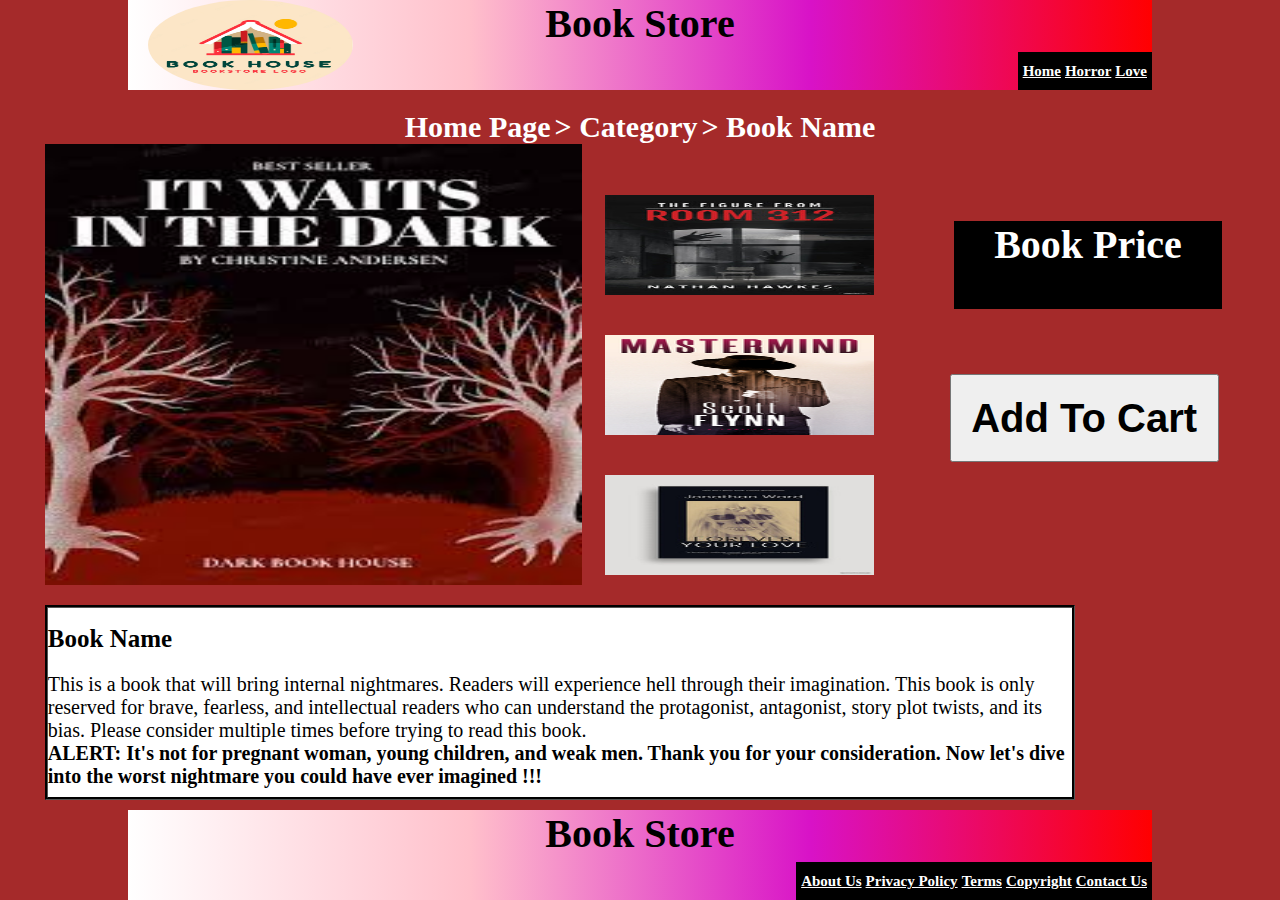
<file: book.html>
<html lang="en">
<head>
    <meta charset="UTF-8">
    <meta http-equiv="X-UA-Compatible" content="IE=edge">
    <meta name="viewport" content="width=device-width, initial-scale=1.0">
    <link rel="stylesheet" href="footer.css" type="text/css">
    <link rel="stylesheet" href="book.css" type="text/css"> 
    <link rel="stylesheet" href="header.css" type="text/css">
    <title>Book Detail</title>
</head>
<body>
    <header>
        <span> Book Store </span>
        <img src="logo.JPG" alt="logo">
        <div id="topnav">
            <nav>
                <a href="index.html" target="_blank">Home</a>
                <a href="category.html" target="_blank">Horror</a>
                <a href="category.html" target="_blank">Love</a>
            </nav>
        </div> 
    </header>

    <main>
        <div id="breadcrumb">
            <a href="index.html" target="_self">Home Page</a>
            <span> > </span>
            <a href="category.html" target="_self">Category</a>
            <span> > </span>
            <span> Book Name</span>
        </div>

        <div id="main">
            <div id="images">
                <img src="horror1.JPG" alt="Horror" class="main_image">
                <div class="sub_image">
                    <img src="thriller1.JPG" alt="sub-horror" >
                    <img src="thriller2.JPG" alt="sub-horror" >
                    <img src="thriller3.JPG" alt="sub-horror" >
                </div>                
            </div>
            <div id="payment">
                <h1>Book Price</h1>
                <button name="cart"> Add To Cart</button>
            </div>

        </div>
        <div id="description">
            <h1 id="name">Book Name</h1>
            <p>This is a book that will bring internal nightmares. Readers will experience hell through
                their imagination. This book is only reserved for brave, fearless, and intellectual readers who 
                can understand the protagonist, antagonist, story plot twists, and its bias. Please consider multiple times 
                before trying to read this book. 
                <br>
                <strong>
                    ALERT: It's not for pregnant woman, young children, and weak men. Thank you for your consideration. Now let's dive 
                    into the worst nightmare you could have ever imagined !!!
                </strong>

            </p>
        </div>

    </main>

    <footer>
        <span>Book Store</span>
        <div id="bottomnav">
            <nav>
                <a href="#" target="_blank">About Us</a>
                <a href="#" target="_blank">Privacy Policy</a>
                <a href="#" target="_blank">Terms</a>
                <a href="#" target="_blank">Copyright</a>
                <a href="contact.html" target="_blank">Contact Us</a>
            </nav>
        </div> 
    </footer>
</body>
</html>
</file>
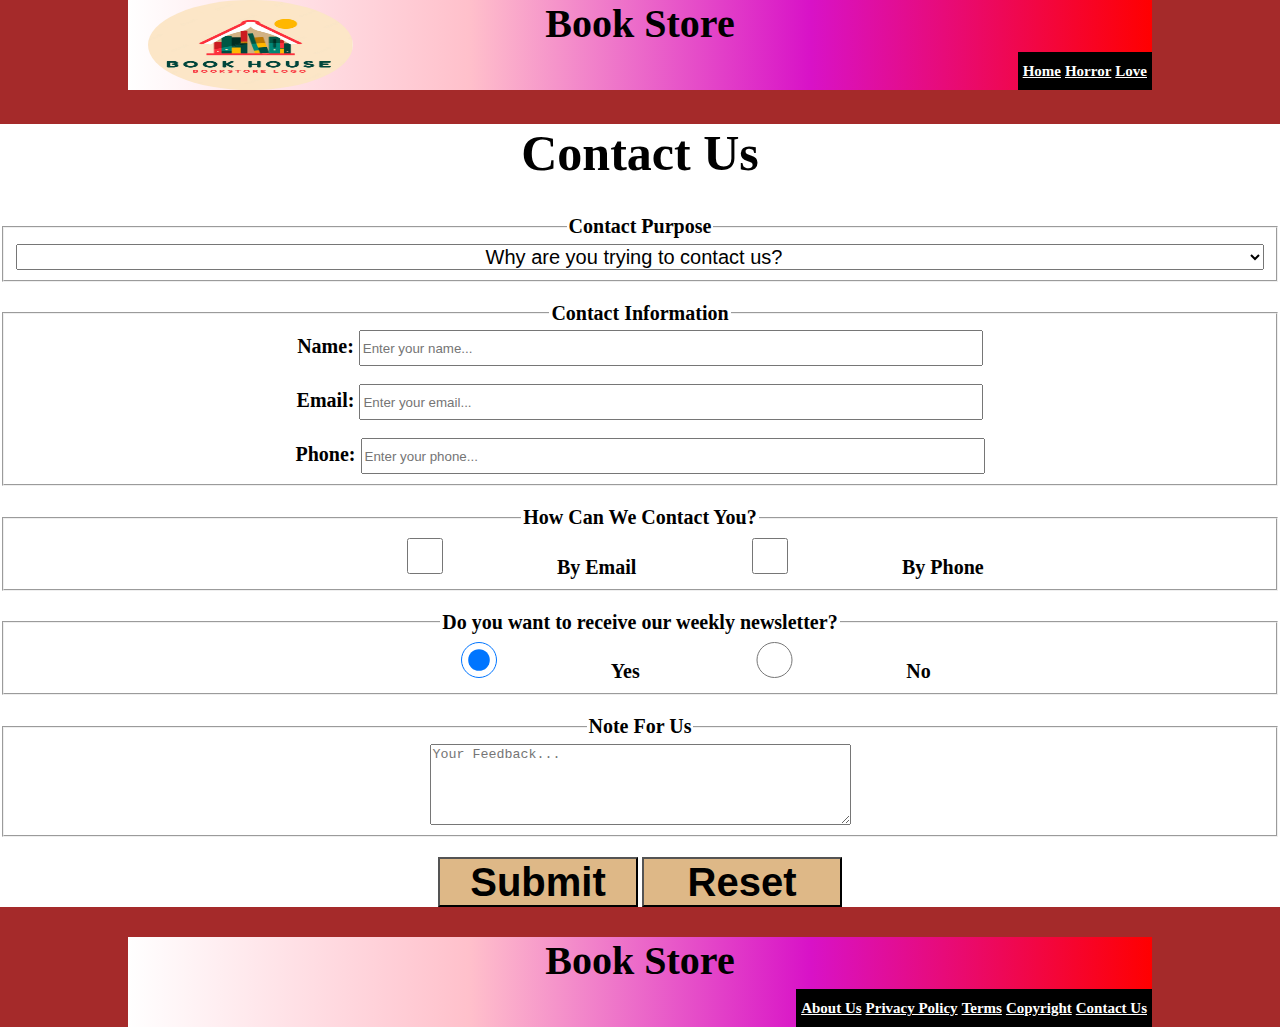
<file: contact.html>
<html lang="en">
<head>
    <meta charset="UTF-8">
    <meta http-equiv="X-UA-Compatible" content="IE=edge">
    <meta name="viewport" content="width=device-width, initial-scale=1.0">
    <link rel="stylesheet" href="header.css" type="text/css">
    <link rel="stylesheet" href="footer.css" type="text/css">
    <link rel="stylesheet" href="contact.css" type="text/css">
    <title>Contact Us</title>
</head>
<body>
    <header>
        <span> Book Store </span>
        <img src="logo.JPG" alt="logo">
        <div id="topnav">
            <nav>
                <a href="index.html" target="_blank">Home</a>
                <a href="category.html" target="_blank">Horror</a>
                <a href="category.html" target="_blank">Love</a>
            </nav>
        </div> 
    </header>

    <main>
        <h1>Contact Us</h1>

        <form action="form.php" method="post" enctype="multipart/form-data" >
            <fieldset id="contact_purpose">
                <legend>Contact Purpose</legend>
                <select name="purpose-list[]" id="purpose">
                    <option value="" style="font-weight: bold;background-color: gray;">Why are you trying to contact us?</option>
                    <option id="sell_book" value="I want to sell books">I want to sell books</option>
                    <option id="buy_book" value="I want to buy books">I want to buy books</option>
                </select>
            </fieldset>

            <fieldset id="contact_information">
            <legend>Contact Information</legend>
                <label for="name" class="contact">Name: </label><input class="contact_input" id="name" type="text" name="name" placeholder="Enter your name..."> <br> <br>
                <label for="email" class="contact">Email: </label><input class="contact_input" id="email" type="email" name="email" placeholder="Enter your email..."> <br> <br>
                <label for="phone" class="contact">Phone: </label><input class="contact_input" id="phone" type="tel" name="phone" placeholder="Enter your phone...">
            </fieldset>


            <fieldset id="contact_method">
                <legend>How Can We Contact You?</legend>
                    <div>
                        <input id="by_email" type="checkbox" name="contact_method[]" value="by_email" /> <label for="by_email">By Email </label>
                        <input id="by_phone" type="checkbox" name="contact_method[]" value="by_phone" /> <label for="by_phone">By Phone </label>
                    </div>
            </fieldset>

            <fieldset id="ads">
                <legend>Do you want to receive our weekly newsletter?</legend>
                <div>
                    <input type="radio" id="ads_yes" name="ad" value="yes" checked> <label for="yes">Yes </label>
                    <input type="radio" id="ads_no" name="ad" value="no" > <label for="no">No </label>
                </div>
            </fieldset>

            <fieldset>
                <legend>Note For Us</legend>
                <textarea name="note" id="note" cols="50" rows="5" placeholder="Your Feedback..."></textarea>
            </fieldset>
            <div>
                <button type="submit">Submit</button>
                <button type="reset">Reset</button>
            </div>
        </form>
    </main>

    <footer>
        <span>Book Store</span>
        <div id="bottomnav">
            <nav>
                <a href="#" target="_blank">About Us</a>
                <a href="#" target="_blank">Privacy Policy</a>
                <a href="#" target="_blank">Terms</a>
                <a href="#" target="_blank">Copyright</a>
                <a href="contact.html" target="_blank">Contact Us</a>
            </nav>
        </div> 
    </footer>
</body>
</html>
</file>
<file: footer.css>
body {
    margin: 0;
}

footer {
    position: fixed;
    bottom: 0px;
    left: 10%;
    background-image: linear-gradient(to right, white, pink, rgb(216, 18, 199), red);
    width: 80%;
    height: 10%;
    text-align: center;
}

footer span {
    font-size: 40px;
    font-weight: bold;
}

footer div {
    position: absolute;
    bottom: 0px;
    right: 0px;
    float: right;
    display: inline-block;
    padding: 10px 5px;
    background-color: black;
}

nav a {
    font-size: 15px;
    font-weight: bold;
    color: white;
}

a:hover {
    color: blue;
    background-color: white;
}

a:active {
    color: red;
}
</file>
<file: book.css>
body {
    margin: 0;
    background-color: brown;
}

main {
    position: relative;
    margin-top: 20px;
    height: 70%;
    width: 100%;
}

#breadcrumb {
    text-align: center;
}

#breadcrumb span {
    color: white;
    font-weight: bold;
    font-size: 30px;
}

#breadcrumb a {
    text-decoration: none;
    color: white;
    font-weight: bold;
    font-size: 30px;
}

#breadcrumb a:hover {
    color: black;
    background-color: white;
    text-decoration: underline;
}

#main {
    display: flex;
    width: 100%;
    height: 70%;

}

#images {
    display: flex;
    width: 70%;
    height: 100%;

}

.main_image {
    margin-left: 5%;
    width: 60%;
    height: 100%;
}

.sub_image {
    width: 30%;
    margin:auto;
    display: block;
}

.sub_image img {
    margin-top: 40px;
    width: 100%;
    height: 100px;
}


#payment {
    flex-grow: 1;
    display: block;

}

#payment h1 {
    margin-top: 20%;
    margin-left: 15%;
    height: 20%;
    width: 70%;
    text-align: center;
    font-size: 40px;
    color: white;
    background-color: black;
}

#payment button {
    margin-top: 10%;
    margin-left: 14%;
    text-align: center;
    height: 20%;
    width: 70%;
    font-weight: bold;
    font-size: 40px;
}

#description {
    margin-top: 20px;
    width: 80%;
    height: 30%;
    margin-left: 3.5%;
    border-style: groove;
    border-color: black;
    background-color: white;
}

#name {
    color: black;
}

#description h1 {
    font-size: 25px;
    font-weight: bold;
}

#description p {
    height: 70%;
    width: 100%;
    font-size: 20px;
}

@media only screen and (max-width:960px){
    body {
        margin: 0;
        background-color: brown;
    }
    
    main {
        position: relative;
        margin-top: 20px;
        height: 70%;
        width: 100%;
    }
    
    #breadcrumb {
        text-align: center;
    }
    
    #breadcrumb span {
        color: white;
        font-weight: bold;
        font-size: 20px;
    }
    
    #breadcrumb a {
        text-decoration: none;
        color: white;
        font-weight: bold;
        font-size: 20px;
    }
    
    #breadcrumb a:hover {
        color: black;
        background-color: white;
        text-decoration: underline;
    }
    
    #main {
        display: block;
        width: 100%;
        height: 70%;
    }
    
    #images {
        display: block;
        margin: auto;
        width: 80%;
        height: 70%;
        margin-bottom: 10px;
    }
    
    .main_image {
        width: 90%;
        height: 50%;
    }
    
    .sub_image {
        margin-left: 5%;
        width: 90%;
        height: 50%;
        display: inline-block;
    }
    
    .sub_image img {
        width: 32%;
        height: 120px;
    }
    
    
    #payment {
        height: 30%;
        width: 100%;
        display: inline-block;
        margin-bottom: 40px;
    }
    
    #payment h1 {
        margin: auto;
        margin-top: 10px;
        margin-bottom: 20px;
        height: 30%;
        width: 30%;
        text-align: center;
        font-size: 30px;
        color: white;
        background-color: black;
    }
    
    #payment button {
        margin: auto;
        margin-left: 32.5%;
        text-align: center;
        height: 40%;
        width: 35%;
        font-weight: bold;
        font-size: 25px;
    }
    
    #description {
        width: 90%;
        height: 30%;
        margin-left: 3.5%;
        border-style: groove;
        border-color: black;
        background-color: white;
    }
    
    #name {
        color: black;
    }
    
    #description h1 {
        font-size: 20px;
        font-weight: bold;
    }
    
    #description p {
        width: 100%;
        height: 80%;
        font-size: 15px;
    }
    
}
</file>
<file: header.css>
/* Header */
body {
    margin: 0;
}

header {
    position: relative;
    text-align: center;
    margin: auto;
    width: 80%;
    height: 10%;
    background-image: linear-gradient(to right, white, pink, rgb(216, 18, 199), red);
}

header span {
    font-size: 40px;
    font-weight: bold;
}

header img {
    position: absolute;
    left: 20px;
    width: 20%;
    height: 100%;
    border-radius: 50%;
}

#nav a {
    display: block-inline;
}

header div {
    position: absolute;
    bottom: 0px;
    right: 0px;
    float: right;
    padding: 10px 5px;
    background-color: black;
}


nav a {
    font-size: 15px;
    font-weight: bold;
    color: white;
}

a:hover {
    color: blue;
    background-color: white;
}

a:active {
    color: red;
}

@media only screen and (max-width:960px) {
    #topnav a {
        display: block;
        padding: 5px 10px;
    }
}
</file>
<file: contact.css>
body {
    margin: 0;
    background-color: brown;
}

footer {
    position: relative;

}

form {
    text-align: center;
}
main {
    margin-top: 30px;
    margin-bottom: 30px;
    width: 100%;
    background-color: white;
}

main h1 {
    text-align: center;
    color: black;
    font-size: 50px;
}

main form select {
    top: 0px;
    text-align: center;
    width: 100%;
    font-size: 20px;
}

fieldset {
    margin-bottom: 20px;
    text-align: center;
}

legend {
    font-weight: bold;
    text-align: center;
    font-size: 20px;
}

label {
    text-align: center;
    font-size: 20px;
    font-weight: bold;
}

.contact_input {
    width: 50%;
}


input {
    width: 20%;
    height: 4%;
}

button {
    font-size: 40px;
    font-weight: bold;
    background-color: burlywood;
    width: 200px;
    height: 50px;
}

button:hover {
    text-decoration: underline;
    color: white;
    background-color: black;
}

@media only screen and (max-width:960px) {
    body {
        margin: 0;
        background-color: brown;
    }
    
    footer {
        position: relative;
    
    }
    
    form {
        text-align: center;
    }
    main {
        margin-top: 30px;
        margin-bottom: 30px;
        width: 100%;
        background-color: white;
    }
    
    main h1 {
        text-align: center;
        color: black;
        font-size: 50px;
    }
    
    main form select {
        top: 0px;
        text-align: center;
        width: 100%;
        font-size: 20px;
    }
    
    fieldset {
        margin-bottom: 20px;
        text-align: center;
    }
    
    legend {
        font-weight: bold;
        text-align: center;
        font-size: 20px;
    }

    .contact {
        display: block;
    }

    .contact_input {
        width: 70%;
    }

    label {
        text-align: center;
        font-size: 20px;
        font-weight: bold;
    }
    
    input {
        width: 20%;
        height: 4%;
    }
    
    button {
        font-size: 40px;
        font-weight: bold;
        background-color: burlywood;
        width: 200px;
        height: 50px;
    }
    
    button:hover {
        text-decoration: underline;
        color: white;
        background-color: black;
    }
        
}
</file>
